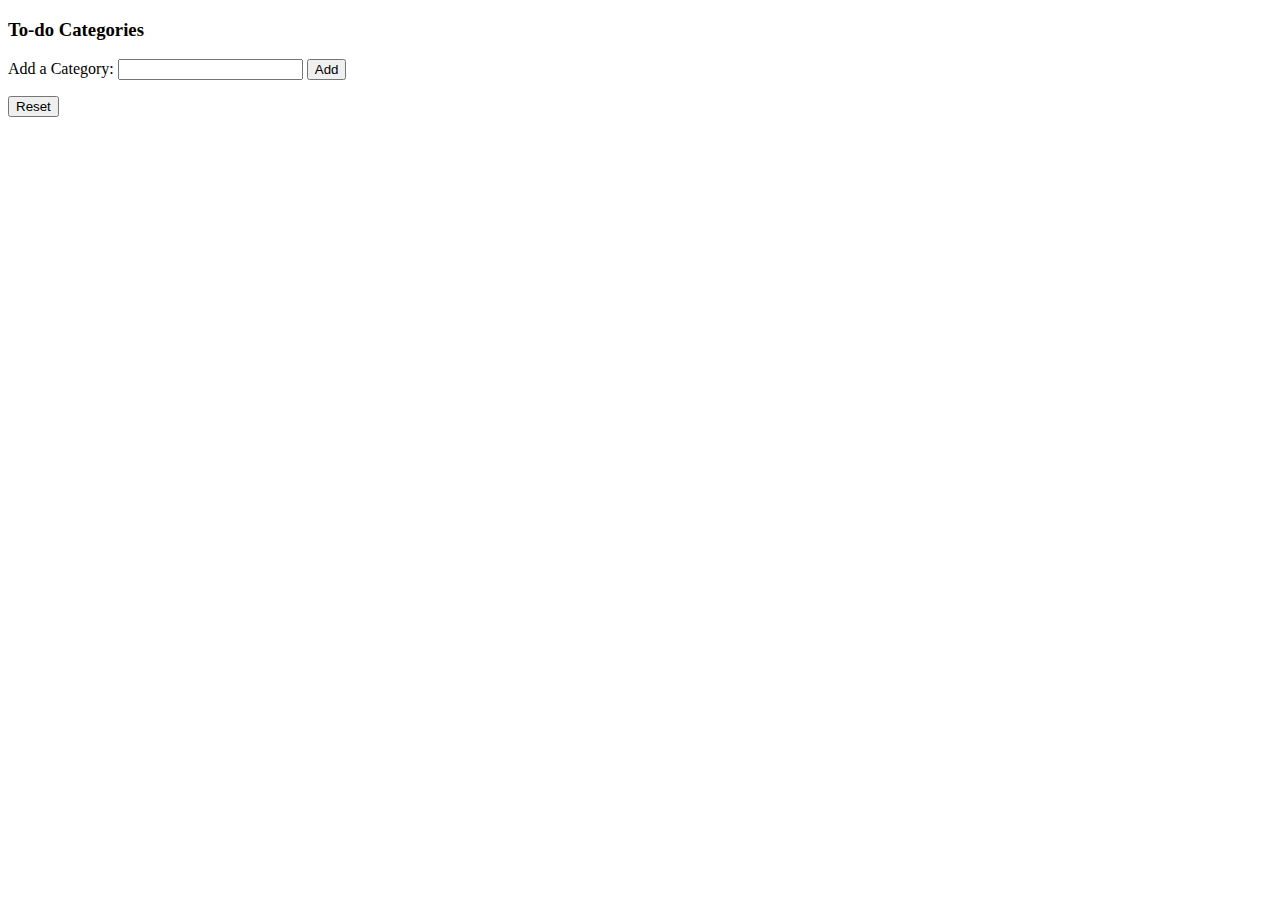
<file: cat-list.html>
<!DOCTYPE html>
<html lang="en">
    <head>
        <meta charset="UTF-8">
        <meta name="viewport" content="width=device-width, initial-scale=1.0">
        <title>Categories List</title>
        <script src="lib.js"></script>
        <script src="model.js"></script>
    </head>

    <body>
        <h3>To-do Categories</h3>

        <ul id="cat-list">
            <!-- JavaScript will populate this list -->
        </ul>

        <p>Add a Category:
            <input id="new-category"></input>
            <button onclick="addCat()">Add</button>
        </p>

        <p>
            <button onclick='clearLocal(); location.reload()'>Reset</button>
        </p>

        <script src="cat-list.js"></script>
    </body>

</html>
</file>
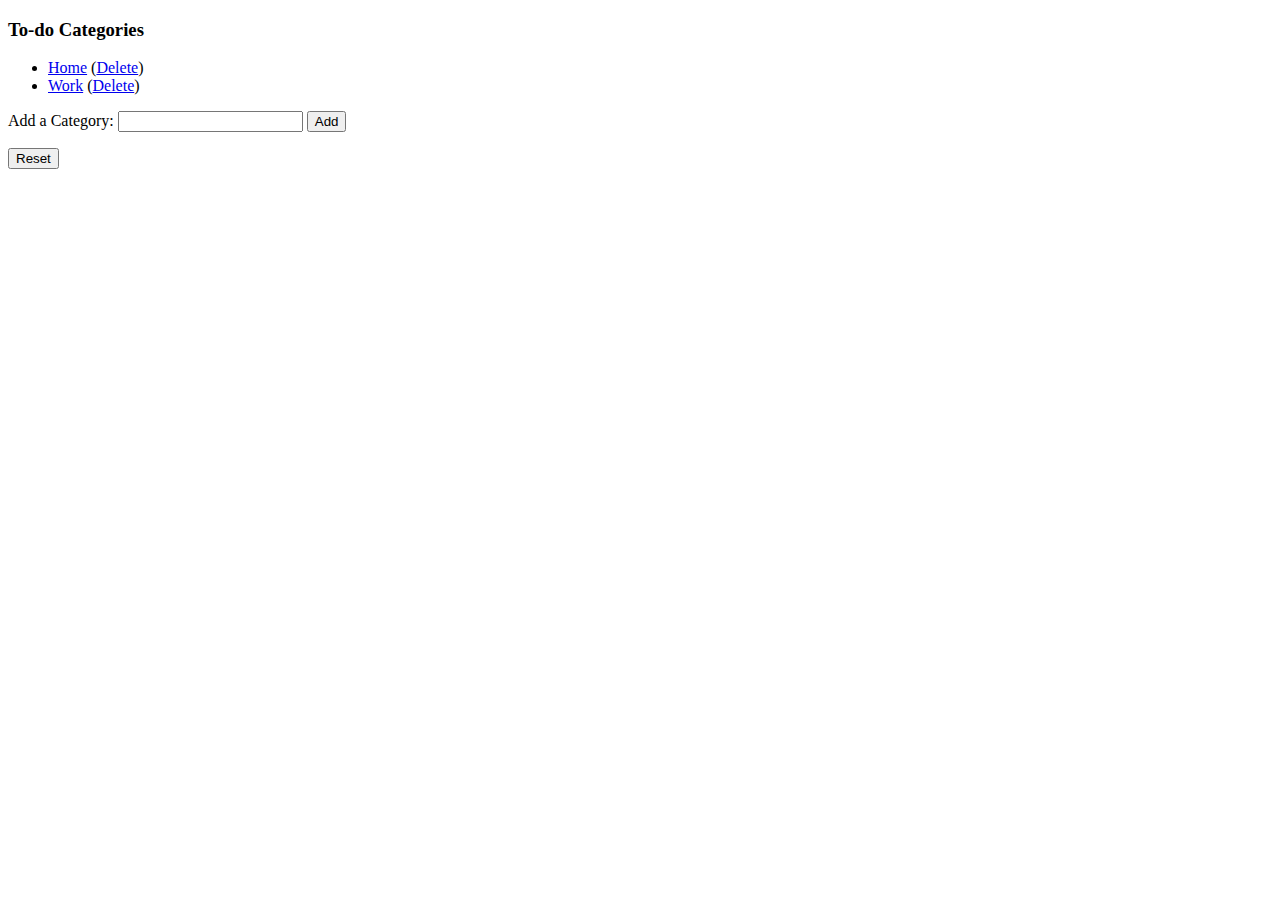
<file: categories.html>
<!DOCTYPE html>
<html lang="en">
    <head>
        <meta charset="UTF-8">
        <meta name="viewport" content="width=device-width, initial-scale=1.0">
        <title>Categories List</title>
        <link rel="stylesheet" href="common/style.css">
        <script src="common/lib.js"></script>
        <script src="common/model.js"></script>
    </head>

    <body>
        <h3>To-do Categories</h3>

        <ul id="cat-list">
            <!-- JavaScript will populate this list -->
        </ul>

        <p>Add a Category:
            <input id="new-category"></input>
            <button onclick="addCat()">Add</button>
        </p>

        <p>
            <button onclick='clearLocal(); location.reload()'>Reset</button>
        </p>

        <script src="categories.js"></script>
    </body>

</html>
</file>
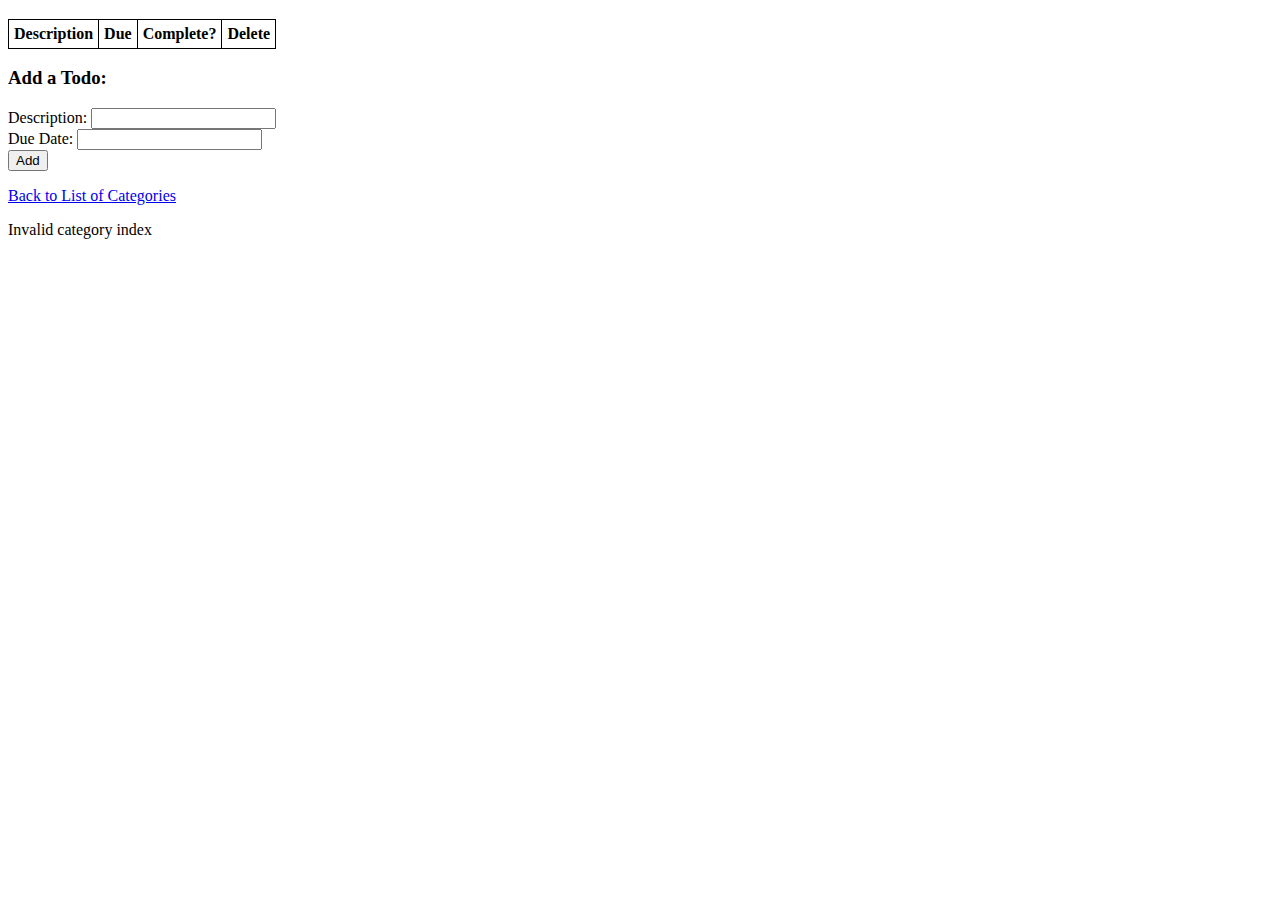
<file: todo-list.html>
<!DOCTYPE html>
<html lang="en">
    <head>
        <meta charset="UTF-8">
        <meta name="viewport" content="width=device-width, initial-scale=1.0">
        <title>Todos List</title>
        <link rel="stylesheet" href="style.css">
        <script src="lib.js"></script>
        <script src="model.js"></script>
    </head>
    <body>
        <h3 id="heading"></h3>

        <table id="todo-table">
            <tr>
                <th>Description</th>
                <th>Due</th>
                <th>Complete?</th>
                <th>Delete</th>
            </tr>

        </table>

        <h3>Add a Todo:</h3>
        <p>
            Description: <input id="new-todo-desc"></input><br>
            Due Date: <input id="new-todo-due"></input><br>
            <button onclick="addTodo()">Add</button>
        </p>

        <p><a href="cat-list.html">Back to List of Categories</a></p>

        <script src="todo-list.js"></script>
    </body>
</html>
</file>
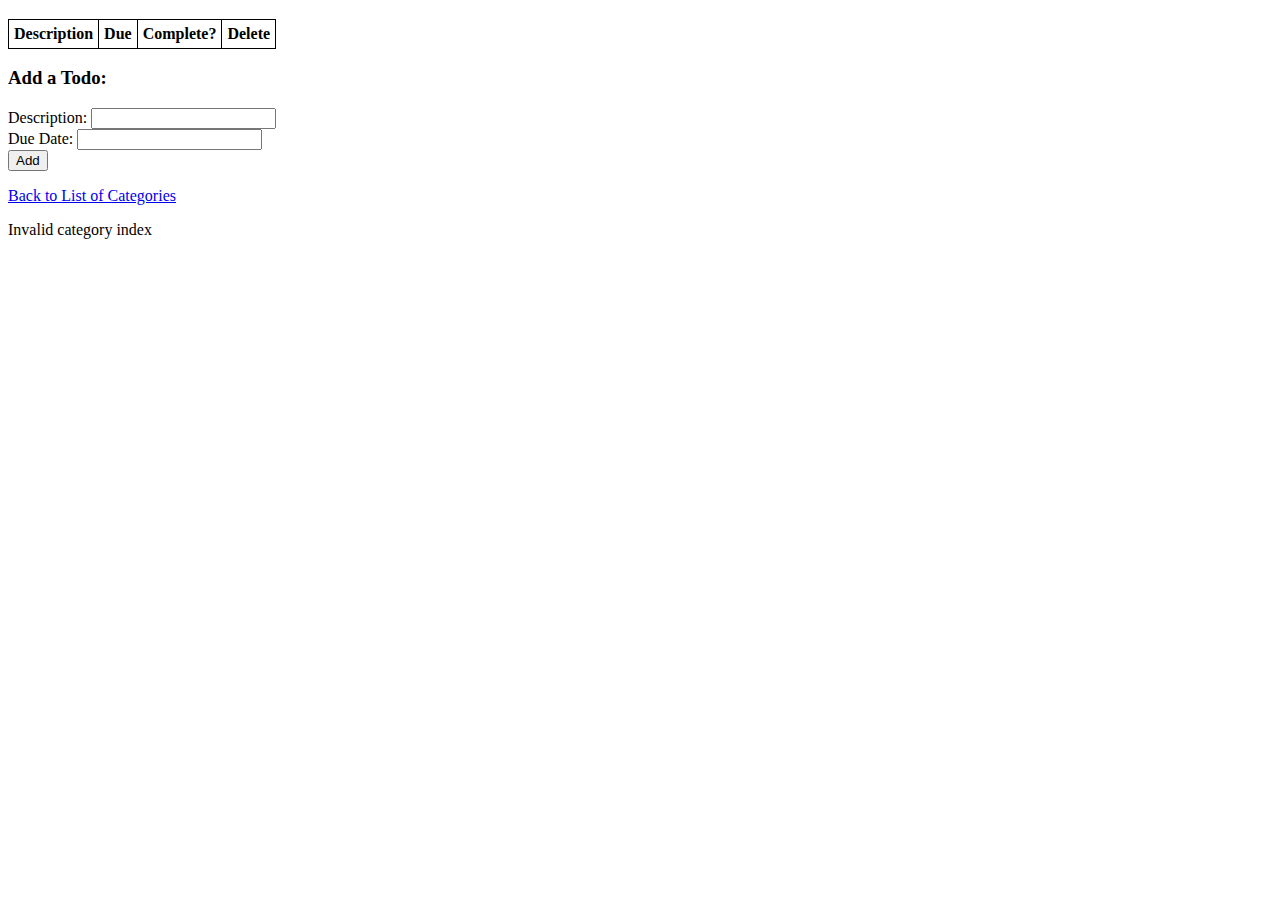
<file: todos.html>
<!DOCTYPE html>
<html lang="en">
    <head>
        <meta charset="UTF-8">
        <meta name="viewport" content="width=device-width, initial-scale=1.0">
        <title>Todos List</title>
        <link rel="stylesheet" href="common/style.css">
        <script src="common/lib.js"></script>
        <script src="common/model.js"></script>
    </head>
    <body>
        <h3 id="heading"></h3>

        <table id="todo-table">
            <tr>
                <th>Description</th>
                <th>Due</th>
                <th>Complete?</th>
                <th>Delete</th>
            </tr>

        </table>

        <h3>Add a Todo:</h3>
        <p>
            Description: <input id="new-todo-desc"></input><br>
            Due Date: <input id="new-todo-due"></input><br>
            <button onclick="addTodo()">Add</button>
        </p>

        <p><a href="categories.html">Back to List of Categories</a></p>

        <script src="todos.js"></script>
    </body>
</html>
</file>
<file: common/style.css>
table {
    border: solid 1px black;
    border-collapse: collapse;
}

th, td {
    border: solid 1px black;
    padding: 5px;
}
</file>
<file: style.css>
table {
    border: solid 1px black;
    border-collapse: collapse;
}

th, td {
    border: solid 1px black;
    padding: 5px;
}
</file>
